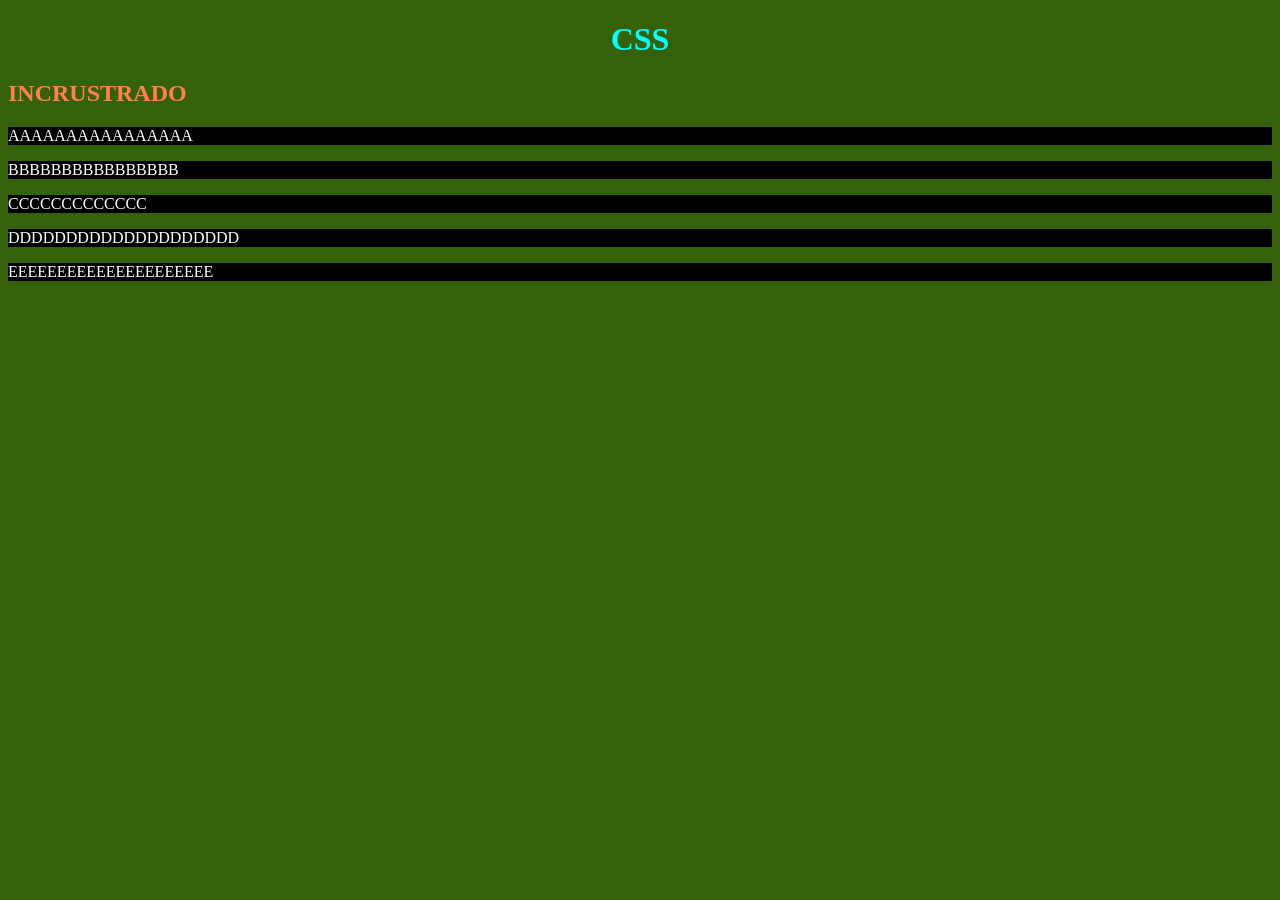
<file: 1-Proyecto/index.html>
<!doctype html>
<html>

	<head>
		<meta chartset="UTF-8">
		<title> Primer CSS INCRUSTADO</title>
		<meta name="author" content="Ayuntamiento de Manilva">
		<meta name="description" content="Una breve pagina haciendo una introduccion a css incrustrado">
		<meta name="keywords" content="css,practicar">
		<meta name="viewport" content="width=device-width, initial-scale=1.0">

		<link rel="icon" href="img/logo.jpg">

        <style>
            body{
                background-color: rgb(54, 97, 11);
            }

            #encabezado{
                text-align: center;
            }

            h1{
                color: aqua;
            }

            h2{
                color: coral;
            }

            p{
                color: white;
                background-color: black;
            }
        </style>

	</head>

	<body>

        <!-- Encabezado -->
		<header>
            <div id="encabezado">
                    <h1>CSS</h1>
            </div>
            
            <div>
                    <h2>INCRUSTRADO</h2>
            </div>

        </header>

        <!-- Menu -->
		<nav>
		
		</nav>

        <!-- Contenido -->
		<main>
            <p> AAAAAAAAAAAAAAAA

            </p>

            <p> BBBBBBBBBBBBBBBB

            </p>

            <p> CCCCCCCCCCCCC

            </p>

            <p> DDDDDDDDDDDDDDDDDDDD

            </p>

            <p> EEEEEEEEEEEEEEEEEEEEE

            </p>

		</main>

        <!-- Pie -->
		<footer>
		
		</footer>


	</body>

</html>
</file>
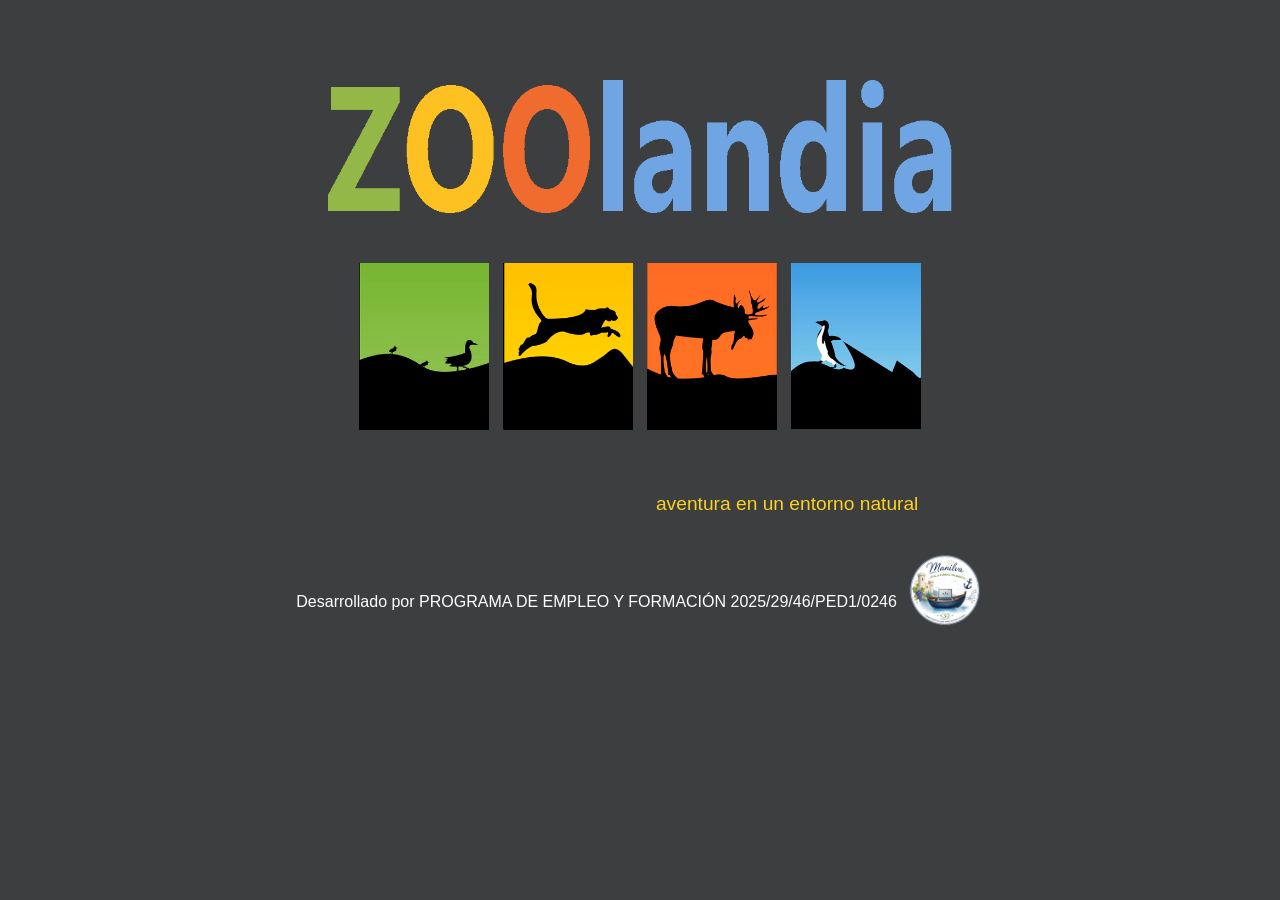
<file: 2-Proyecto/index.html>
<!DOCTYPE html>
<html lang="es">

<head>
    <meta charset="UTF-8">
    <title>ZOOlandia</title>
    <meta name="author" content="Cristina Cozar Sedeño">
    <meta name="description" content="Página de un Zoo con varios enlaces a distintas páginas">
    <meta name="keywords" content="zoolandia, aviario, cumbres, sabana, pinguinario">
    <meta name="viewport" content="width=device-width, initial-scale=1.0">
    <link rel="icon" href="img/favicon.png">

    <style>
        body {
            background-color: #3c3e3f;
            font-family: Arial, sans-serif;
            margin-top: 80px;
            margin-left: 160px;
            margin-right: 160px;
        }

        #cabecera {
            width: 100%;
            display: flex;
            justify-content: center;
            text-align: center;
        }

        #logo {
            width: 65%;
        }

        #menu {
            display: flex;
            width: 100%;
            margin-top: 50px;
            text-align: center;
        }

        .espacio {
            width: 20%;
        }

        .seccion {
            width: 15%;
            margin: 0;
        }

        .imagen-menu {
            width: 90%;
        }

        #contenido {
            display: flex;
            justify-content: right;
            text-align: center;
            width: 79%;
            margin-top: 40px;
        }

        #eslogan {
            color: #fcd122;
            font-size: 120%;
        }

        #pie {
            display: flex;
            justify-content: center;
            align-items: flex-end;
            margin-top: 20px;
            gap: 10px;
        }

        .texto-footer {
            color: white;
        }

        #logo-formacion {
            width: 8%;
        }
    </style>

</head>

<body>

    <!-- Encabezado -->
    <header id="cabecera">
        <img id="logo" src="img/zoolandia.gif" alt="Logo de Zoolandia" title="Logo de Zoolandia">
    </header>

    <!-- Navegación -->
    <nav id="menu">

        <div class="espacio"></div>

        <div class="seccion">
            <a href="aviario.html">
                <img class="imagen-menu" src="img/aviario.jpg" alt="Foto de aviario" title="Foto de aviario">
            </a>
        </div>

        <div class="seccion">
            <a href="sabana.html">
                <img class="imagen-menu" src="img/sabana.jpg" alt="Foto de sabana" title="Foto de sabana">
            </a>
        </div>

        <div class="seccion">
            <a href="cumbres.html">
                <img class="imagen-menu" src="img/cumbres.jpg" alt="Foto de cumbres" title="Foto de cumbres">
            </a>
        </div>

        <div class="seccion">
            <a href="pinguinario.html">
                <img class="imagen-menu" src="img/pinguinario.jpg" alt="Foto de pinguinario" title="Foto de pinguinario">
            </a>
        </div>

        <div class="espacio"></div>

    </nav>

    <!-- Contenido -->
    <main id="contenido">
        <p id="eslogan">aventura en un entorno natural</p>
    </main>

    <!-- Pie de página -->
    <footer id="pie">
        <p class="texto-footer">
            Desarrollado por PROGRAMA DE EMPLEO Y FORMACIÓN 2025/29/46/PED1/0246
        </p>

        <img id="logo-formacion" src="img/logo.png" alt="Logo de la formación" title="Logo de la formación">
    </footer>

</body>

</html>
</file>
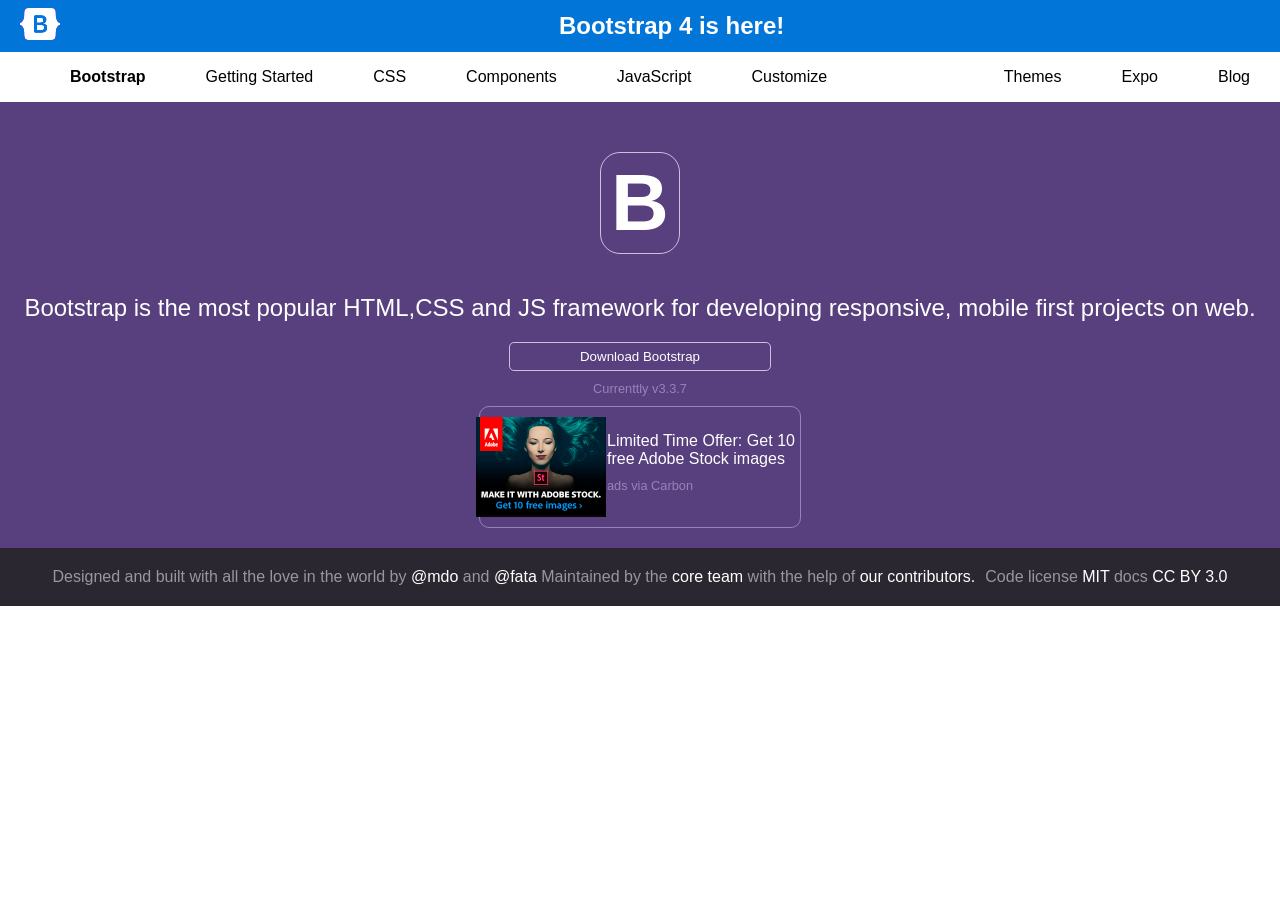
<file: ExamenCSS_Cristina/index.html>
<!doctype html>
<html lang="es">

<head>
  <meta charset="UTF-8" />
  <meta name="author" content="Cristina Cozar Sedeño" />
  <meta name="description" content="Examen de Cristina Cozar Sedeño" />
  <meta name="keywords" content="Cristina, Examen" />
  <meta name="viewport" content="width=device-width, initial-scale=1.0" />
  <title>Evaluacion Practica CSS</title>

  <link rel="stylesheet" href="css/prioridad.css" />
</head>

<body>
  <!-- CABECERA BOOTSTRAP-->
  <header>
    <div>
      <img src="img/logo-giro.png" alt="Logo" />
    </div>

    <div>
      <a href="#" alt="Bootstrap 4 is here!">
        <h2>Bootstrap 4 is here!</h2>
      </a>
    </div>
  </header>

  <!-- MENU NAVEGACION -->
  <nav>
    <div class="Navegacion">
      <ul>
        <li id="negrita">
          <a href="https://manilva.es/" alt="Boostrap">
            Bootstrap
          </a>
        </li>
        <li>
          <a href="https://manilva.es/" alt="Getting Started">Getting Started</a>
        </li>
        <li>
          <a href="https://manilva.es/" alt="CSS">CSS</a>
        </li>
        <li><a href="https://manilva.es/" alt="Components">Components</a></li>
        <li><a href="https://manilva.es/" alt="JavaScript">JavaScript</a></li>
        <li><a href="https://manilva.es/" alt="Customize">Customize</a></li>
      </ul>
    </div>

    <div class="Navegacion">
      <ul>
        <li><a href="https://manilva.es/" alt="Themes">Themes</a></li>
        <li><a href="https://manilva.es/" alt="Expo">Expo</a></li>
        <li><a href="https://manilva.es/" alt="Blog">Blog</a></li>
      </ul>
    </div>

  </nav>

  <!-- MAIN -->
  <main>
    <h1>B</h1>
    <p>
      Bootstrap is the most popular HTML,CSS and JS framework for developing
      responsive, mobile first projects on web.
    </p>

    <a href="#" alt="Download Bootstrap">
      <button type="button">
        Download Bootstrap
      </button>
    </a>


    <p class="gris">Currenttly v3.3.7</p>

    <div>
      <div class="imagen">
        <img src="img/imagen_adobe.png" alt="Imagen de Adobe" />
      </div>

      <div>
        <p>Limited Time Offer: Get 10 free Adobe Stock images</p>
        <p class="gris">ads via Carbon</p>
      </div>
    </div>
  </main>

  <!-- PIE DE PAGINA -->
  <footer>
    <p>
      Designed and built with all the love in the world by
      <span>@mdo</span>
      and
      <span>@fata</span>
      Maintained by the
      <span>core team</span>
      with the help of
      <span>our contributors.</span>
    </p>

    <p>
      Code license
      <span>MIT</span>
      docs
      <span>CC BY 3.0</span>
    </p>
  </footer>
</body>

</html>
</file>
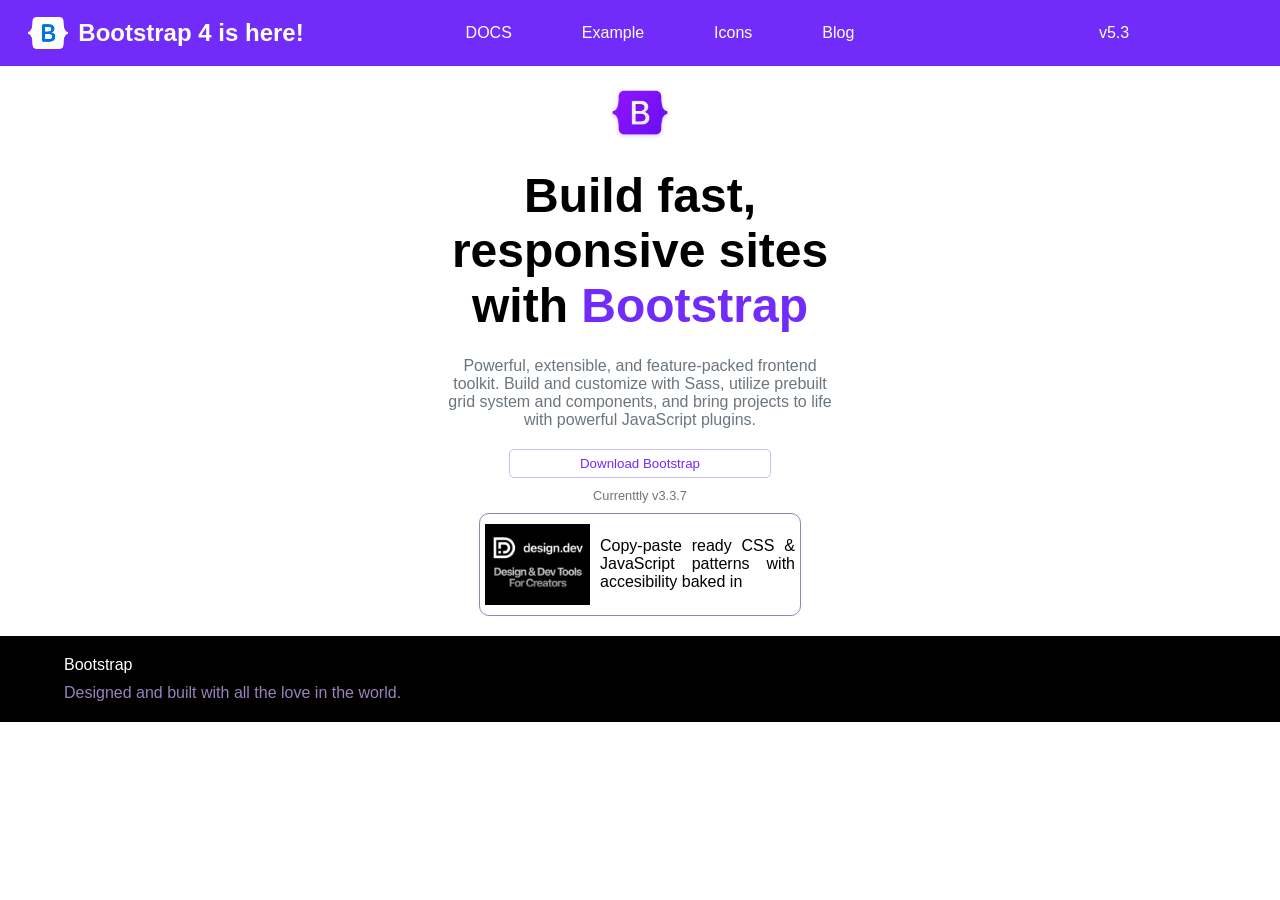
<file: PracticaEV/index.html>
<!doctype html>
<html lang="es">

<head>
  <meta charset="UTF-8" />
  <meta name="author" content="Cristina" />
  <meta name="description" content="Practica EV" />
  <meta name="keywords" content="Cristina, Practica" />
  <meta name="viewport" content="width=device-width, initial-scale=1.0" />
  <title>Evaluacion Practica CSS</title>

  <link rel="stylesheet" href="css/prioridad.css" />
</head>

<body>
  <!-- CABECERA BOOTSTRAP-->
  <header>
    <div>
      <img src="img/logo-giro.png" alt="Logo" />
      <a href="#" alt="Bootstrap 4 is here!">
        <h2>Bootstrap 4 is here!</h2>
      </a>
    </div>

    <div class="Navegacion">
      <ul>
        <li>
          <a href="https://manilva.es/" alt="DOCS">
            DOCS
          </a>
        </li>
        <li>
          <a href="https://manilva.es/" alt="Example">Example</a>
        </li>
        <li>
          <a href="https://manilva.es/" alt="Icons">Icons</a>
        </li>
        <li><a href="https://manilva.es/" alt="Blog">Blog</a></li>
      </ul>
    </div>

    <div>
      <a href="https://manilva.es/" alt="v5.3">
        <p>v5.3</p>
      </a>
    </div>
  </header>

  <!-- MAIN -->
  <main>
    <img src="img/bootstrap-logo-shadow.png" alt="Bootstrap Logo">
    <h2>
      Build fast, responsive sites with <span>Bootstrap</span>
    </h2>

    <p>
       Powerful, extensible, and feature-packed frontend toolkit. Build and customize with Sass, utilize prebuilt grid system and components, and bring projects to life with powerful JavaScript plugins. 
    </p>
     

    <a href="#" alt="Download Bootstrap">
      <button type="button">
        Download Bootstrap
      </button>
    </a>


    <p class="gris">Currenttly v3.3.7</p>

    <div>
      <div class="imagen">
        <img src="img/ficha.jpg" alt="Imagen de Adobe" />
      </div>

      <div>
        <p>Copy-paste ready CSS & JavaScript patterns with accesibility baked in</p>
      </div>
    </div>
  </main>

  <!-- PIE DE PAGINA -->
  <footer>
    <p>
      Bootstrap
    </p>

    <p>
      Designed and built with all the love in the world. 
    </p>
  </footer>
</body>

</html>
</file>
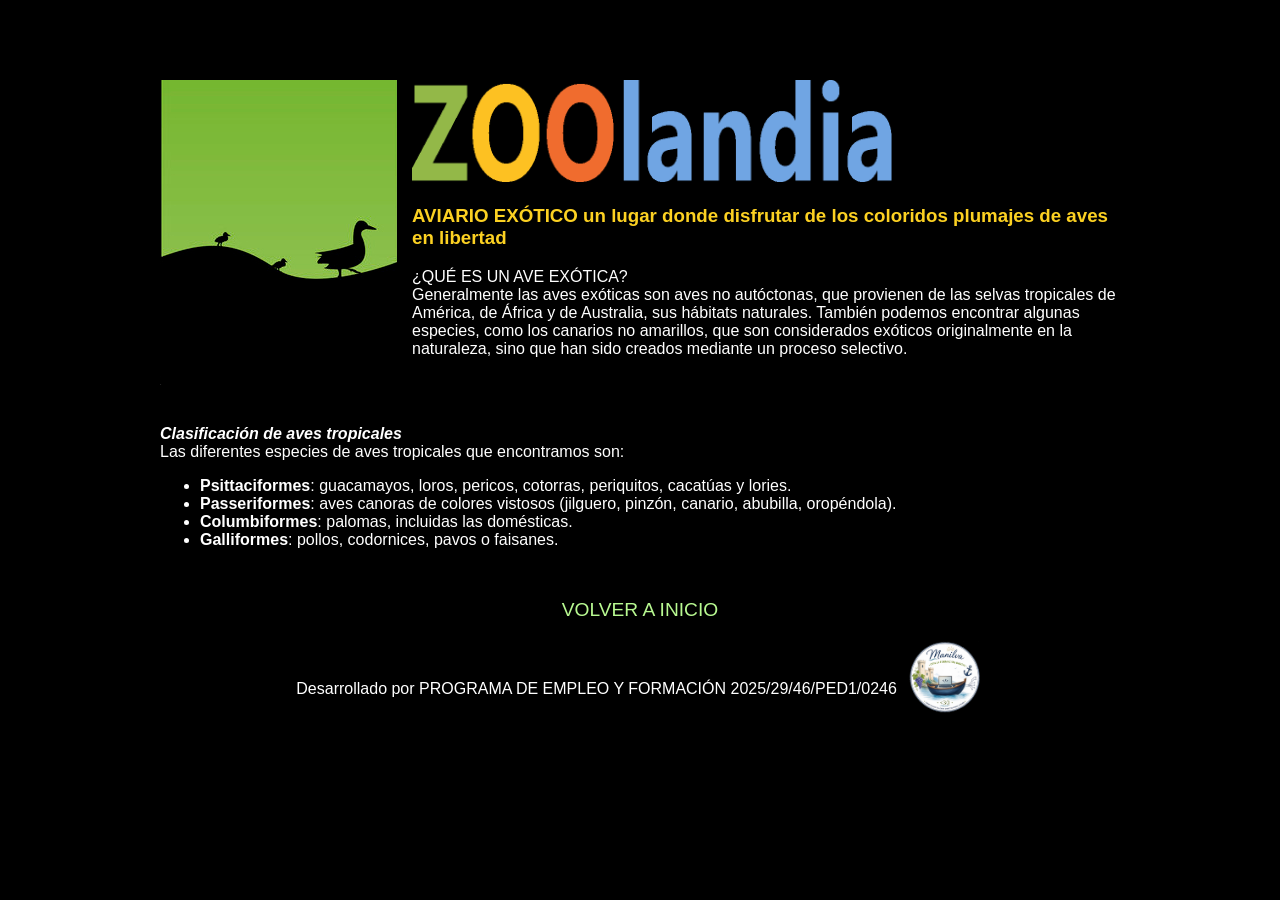
<file: 2-Proyecto/aviario.html>
<!DOCTYPE html>
<html lang="es">

<head>
    <meta charset="UTF-8">
    <title>Aviario</title>
    <meta name="author" content="Cristina Cozar Sedeño">
    <meta name="description" content="Página de un Zoo sobre el aviario">
    <meta name="keywords" content="zoolandia, aviario, cumbres, sabana, pinguinario">
    <meta name="viewport" content="width=device-width, initial-scale=1.0">
    <link rel="icon" href="img/favicon.png">

    <style>
        body {
            background-color: #000000;
            color: white;
            font-family: Arial, sans-serif;
            margin-top: 80px;
            margin-left: 160px;
            margin-right: 160px;
        }

        #cabecera {
            width: 100%;
            overflow: auto;
        }

        #imagen-aviario {
            float: left;
            margin-right: 15px;
        }

        #logo {
            width: 50%;
        }

        #titulo {
            color: #fcd122;
        }

        .parrafo-superior {
            margin-bottom: 0;
        }

        .parrafo-inferior {
            margin-top: 0;
        }

        #contenido {
            clear: both;
            margin-top: 40px;
        }

        #subtitulo {
            margin-bottom: 0;
        }

        #descripcion {
            margin-top: 0;
        }

        #volver {
            text-align: center;
            margin-top: 50px;
        }

        #enlace-inicio {
            text-decoration: none;
        }

        #texto-enlace {
            color: #b8f991;
            font-size: 120%;
        }

        #pie {
            display: flex;
            justify-content: center;
            align-items: flex-end;
            margin-top: 20px;
            gap: 10px;
        }

        .texto-footer {
            color: white;
        }

        #logo-formacion {
            width: 8%;
        }
    </style>

</head>

<body>

    <!-- Encabezado -->
    <header id="cabecera">

        <!-- Imagen -->
        <div>
            <img id="imagen-aviario" src="img/aviario.jpg" alt="Foto de aviario" title="Foto de aviario">
        </div>

        <!-- Logo y texto -->
        <div>

            <img id="logo" src="img/zoolandia.gif" alt="Logo de Zoolandia" title="Logo de Zoolandia">

            <h3 id="titulo">
                AVIARIO EXÓTICO un lugar donde disfrutar de los coloridos plumajes de aves en libertad
            </h3>

            <p class="parrafo-superior">
                ¿QUÉ ES UN AVE EXÓTICA?
            </p>

            <p class="parrafo-inferior">
                Generalmente las aves exóticas son aves no autóctonas, que provienen de las selvas tropicales de América,
                de África y de Australia, sus hábitats naturales. También podemos encontrar algunas especies, como los
                canarios no amarillos, que son considerados exóticos originalmente en la naturaleza, sino que han sido
                creados mediante un proceso selectivo.
            </p>

        </div>

    </header>

    <!-- Contenido principal -->
    <main id="contenido">

        <h4 id="subtitulo">
            <em>Clasificación de aves tropicales</em>
        </h4>

        <p id="descripcion">
            Las diferentes especies de aves tropicales que encontramos son:
        </p>

        <ul>
            <li><strong>Psittaciformes</strong>: guacamayos, loros, pericos, cotorras, periquitos, cacatúas y lories.</li>
            <li><strong>Passeriformes</strong>: aves canoras de colores vistosos (jilguero, pinzón, canario, abubilla, oropéndola).</li>
            <li><strong>Columbiformes</strong>: palomas, incluidas las domésticas.</li>
            <li><strong>Galliformes</strong>: pollos, codornices, pavos o faisanes.</li>
        </ul>

    </main>

    <!-- Volver -->
    <nav id="volver">
        <a id="enlace-inicio" href="index.html">
            <span id="texto-enlace">VOLVER A INICIO</span>
        </a>
    </nav>

    <!-- Pie de página -->
    <footer id="pie">

        <p class="texto-footer">
            Desarrollado por PROGRAMA DE EMPLEO Y FORMACIÓN 2025/29/46/PED1/0246
        </p>

        <img id="logo-formacion" src="img/logo.png" alt="Logo de la formación" title="Logo de la formación">

    </footer>

</body>

</html>
</file>
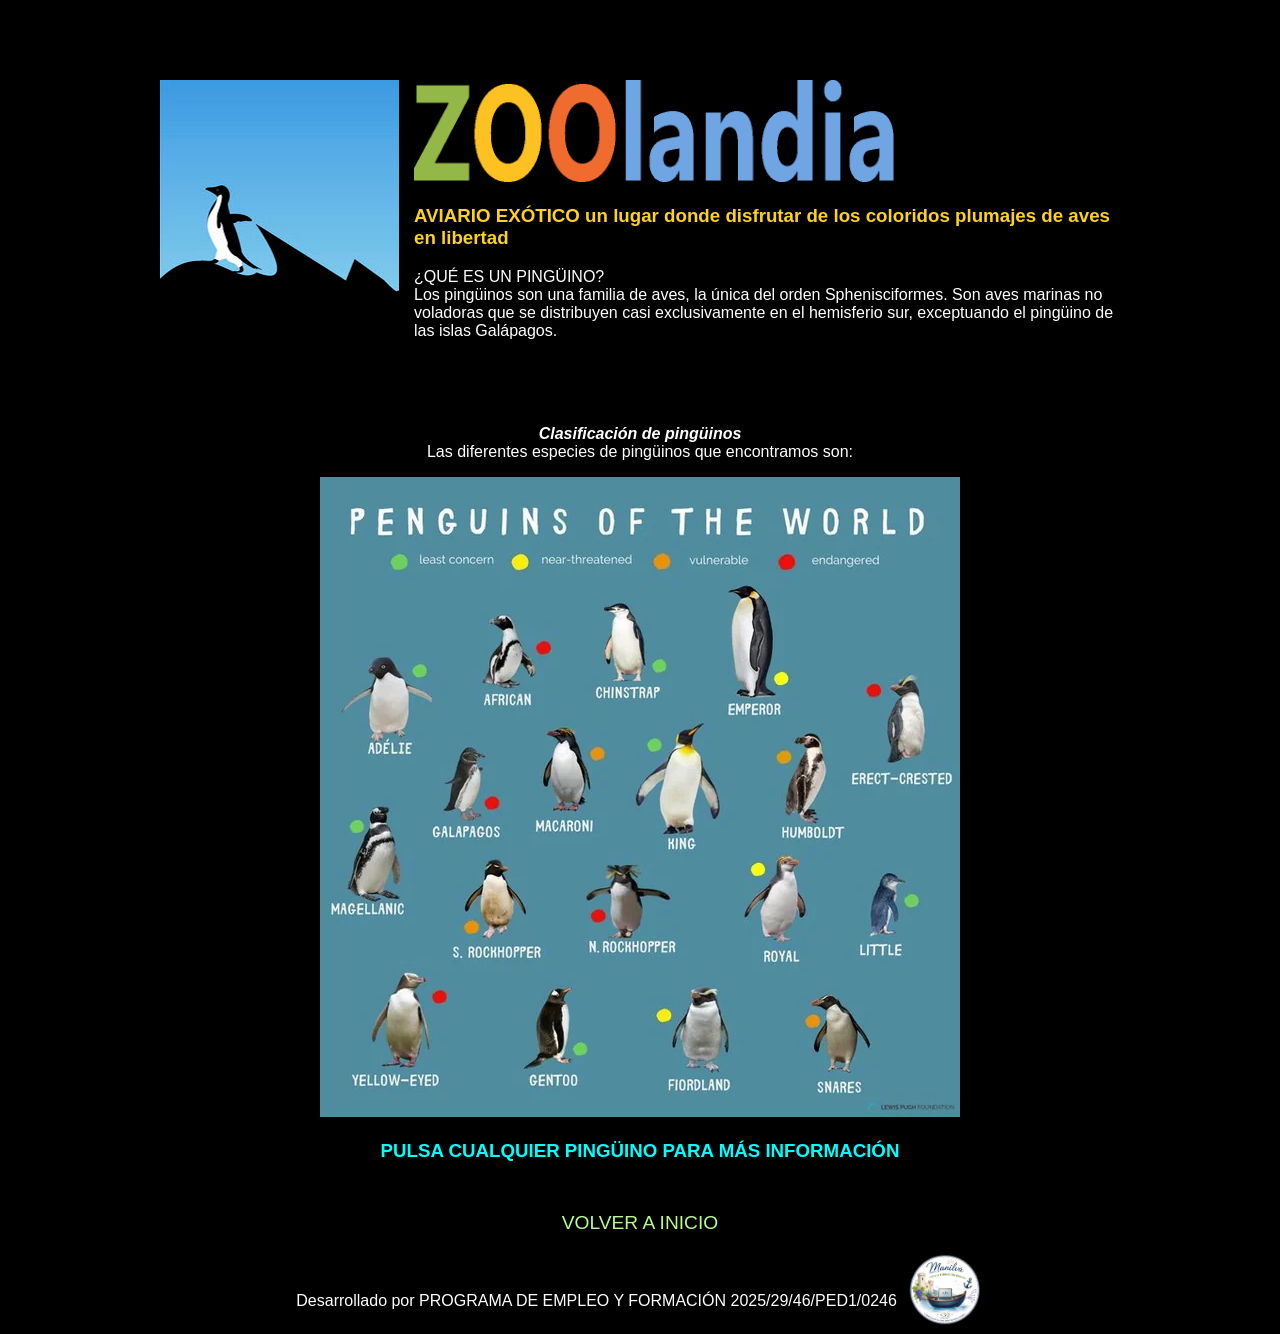
<file: 2-Proyecto/pinguinario.html>
<!DOCTYPE html>
<html lang="es">

<head>
    <meta charset="UTF-8">
    <title>Pinguinario</title>
    <meta name="author" content="Cristina Cozar Sedeño">
    <meta name="description" content="Página de un Zoo sobre el pinguinario">
    <meta name="keywords" content="zoolandia, aviario, cumbres, sabana, pinguinario">
    <meta name="viewport" content="width=device-width, initial-scale=1.0">
    <link rel="icon" href="img/favicon.png">

    <style>
        body {
            background-color: #000000;
            color: white;
            font-family: Arial, sans-serif;
            margin-top: 80px;
            margin-left: 160px;
            margin-right: 160px;
        }

        #cabecera {
            width: 100%;
            overflow: auto;
        }

        #imagen-pinguinario {
            float: left;
            margin-right: 15px;
        }

        #logo {
            width: 50%;
        }

        #titulo {
            color: #fcd122;
        }

        .parrafo-superior {
            margin-bottom: 0;
        }

        .parrafo-inferior {
            margin-top: 0;
        }

        #contenido {
            clear: both;
            margin-top: 40px;
            text-align: center;
        }

        #subtitulo {
            margin-bottom: 0;
        }

        #descripcion {
            margin-top: 0;
        }

        #imagen-mapa {
            display: inline-block;
        }

        #mensaje {
            color: aqua;
        }

        #volver {
            text-align: center;
            margin-top: 50px;
        }

        #enlace-inicio {
            text-decoration: none;
        }

        #texto-enlace {
            color: #b8f991;
            font-size: 120%;
        }

        #pie {
            display: flex;
            justify-content: center;
            align-items: flex-end;
            margin-top: 20px;
            gap: 10px;
        }

        .texto-footer {
            color: white;
        }

        #logo-formacion {
            width: 8%;
        }
    </style>

</head>

<body>

    <!-- Encabezado -->
    <header id="cabecera">

        <div>
            <img id="imagen-pinguinario" src="img/pinguinario.jpg" alt="Foto de pinguinario" title="Foto de pinguinario">
        </div>

        <div>

            <img id="logo" src="img/zoolandia.gif" alt="Logo de Zoolandia" title="Logo de Zoolandia">

            <h3 id="titulo">
                AVIARIO EXÓTICO un lugar donde disfrutar de los coloridos plumajes de aves en libertad
            </h3>

            <p class="parrafo-superior">
                ¿QUÉ ES UN PINGÜINO?
            </p>

            <p class="parrafo-inferior">
                Los pingüinos son una familia de aves, la única del orden Sphenisciformes.
                Son aves marinas no voladoras que se distribuyen casi exclusivamente
                en el hemisferio sur, exceptuando el pingüino de las islas Galápagos.
            </p>

        </div>

    </header>

    <!-- Contenido principal -->
    <main id="contenido">

        <h4 id="subtitulo">
            <em>Clasificación de pingüinos</em>
        </h4>

        <p id="descripcion">
            Las diferentes especies de pingüinos que encontramos son:
        </p>

        <img id="imagen-mapa" src="img/pinguino.webp" usemap="#pinguino" alt="Mapa de pingüinos">

        <map name="pinguino">
            <area shape="rect" coords="24,175,115,275" href="https://share.google/bXzTbdkedadR0eS2K" target="_blank" alt="Adelie">
            <area shape="rect" coords="156,130,231,227" href="https://es.wikipedia.org/wiki/Spheniscus_demersus" target="_blank" alt="African">
            <area shape="rect" coords="273,123,340,220" href="https://share.google/Kz6KEptvmGQqYScsb" target="_blank" alt="Chinstrap">
            <area shape="rect" coords="403,104,468,238" href="https://share.google/2eCpgm97tm7fpeiFw" target="_blank" alt="Emperor">
            <area shape="rect" coords="543,195,619,306" href="https://share.google/ktV1qlPybZ8YP65dl" target="_blank" alt="Erect-Crested">
            <area shape="rect" coords="456,254,526,362" href="https://share.google/aH8PguAHrwU1WewRP" target="_blank" alt="Humboldt">
            <area shape="rect" coords="314,244,405,371" href="https://share.google/QY89SCHieRXou96U2" target="_blank" alt="King">
            <area shape="rect" coords="218,246,277,354" href="https://share.google/SIHdVsRMC0Fx7C4B2" target="_blank" alt="Macaroni">
            <area shape="rect" coords="120,268,186,358" href="https://share.google/9LKA2rjIDijsxUFOc" target="_blank" alt="Galápagos">
            <area shape="rect" coords="14,319,89,445" href="https://es.wikipedia.org/wiki/Spheniscus_magellanicus" target="_blank" alt="Magellanic">
            <area shape="rect" coords="140,378,213,480" href="https://share.google/X2O4zkYtiB7GhFg5B" target="_blank" alt="Southern Rockhopper">
            <area shape="rect" coords="260,381,361,478" href="https://es.wikipedia.org/wiki/Eudyptes_chrysocome" target="_blank" alt="Northern Rockhopper">
            <area shape="rect" coords="420,374,497,488" href="https://share.google/lAXJhO2C5qc5KaMoT" target="_blank" alt="Royal">
            <area shape="rect" coords="532,386,606,486" href="https://es.wikipedia.org/wiki/Eudyptula_minor" target="_blank" alt="Little">
            <area shape="rect" coords="471,509,560,615" href="https://share.google/lWV3eQ0vWWgwJgkLt" target="_blank" alt="Snares">
            <area shape="rect" coords="329,505,422,613" href="https://share.google/UvuIZSnyKlV98iINc" target="_blank" alt="Fiordland">
            <area shape="rect" coords="192,503,276,614" href="https://es.wikipedia.org/wiki/Pygoscelis_papua" target="_blank" alt="Gentoo">
            <area shape="rect" coords="20,488,138,611" href="https://es.wikipedia.org/wiki/Megadyptes_antipodes" target="_blank" alt="Yellow-eyed">
        </map>

        <h3 id="mensaje">
            PULSA CUALQUIER PINGÜINO PARA MÁS INFORMACIÓN
        </h3>

    </main>

    <!-- Volver -->
    <nav id="volver">

        <a id="enlace-inicio" href="index.html">
            <span id="texto-enlace">VOLVER A INICIO</span>
        </a>

    </nav>

    <!-- Pie de página -->
    <footer id="pie">

        <p class="texto-footer">
            Desarrollado por PROGRAMA DE EMPLEO Y FORMACIÓN 2025/29/46/PED1/0246
        </p>

        <img id="logo-formacion"
             src="img/logo.png"
             alt="Logo de la formación"
             title="Logo de la formación">

    </footer>

</body>

</html>
</file>
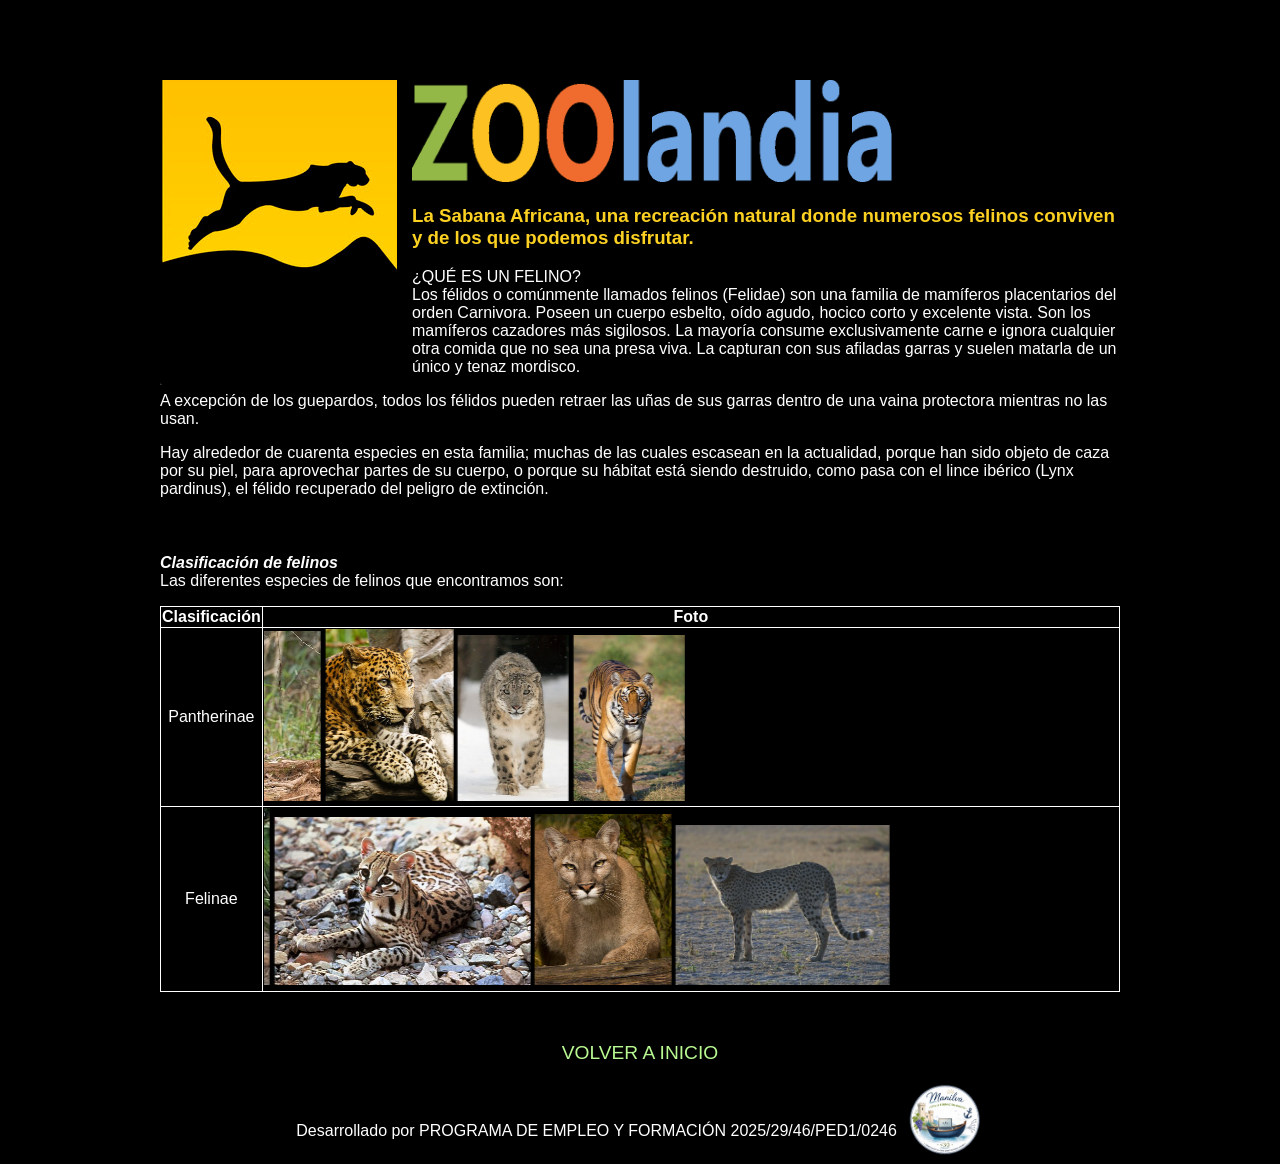
<file: 2-Proyecto/sabana.html>
<!DOCTYPE html>
<html lang="es">

<head>
    <meta charset="UTF-8">
    <title>Sabana</title>
    <meta name="author" content="Cristina Cozar Sedeño">
    <meta name="description" content="Página de un Zoo sobre la sabana">
    <meta name="keywords" content="zoolandia, aviario, cumbres, sabana, pinguinario">
    <meta name="viewport" content="width=device-width, initial-scale=1.0">
    <link rel="icon" href="img/favicon.png">

    <style>
        body {
            background-color: #000000;
            color: white;
            font-family: Arial, sans-serif;
            margin-top: 80px;
            margin-left: 160px;
            margin-right: 160px;
        }

        #cabecera {
            width: 100%;
            overflow: auto;
        }

        #imagen-sabana {
            float: left;
            margin-right: 15px;
        }

        #logo {
            width: 50%;
        }

        #titulo {
            color: #fcd122;
        }

        .parrafo-superior {
            margin-bottom: 0;
        }

        .parrafo-inferior {
            margin-top: 0;
        }

        #contenido {
            clear: both;
            margin-top: 40px;
        }

        #subtitulo {
            margin-bottom: 0;
        }

        #descripcion {
            margin-top: 0;
        }

        #tabla-felinos {
            text-align: center;
            border: 1px solid white;
            border-collapse: collapse;
        }

        .celda-tabla {
            border: 1px solid white;
            border-collapse: collapse;
        }

        .marquesina {
            display: flex;
            gap: 10px;
        }

        #volver {
            text-align: center;
            margin-top: 50px;
        }

        #enlace-inicio {
            text-decoration: none;
        }

        #texto-enlace {
            color: #b8f991;
            font-size: 120%;
        }

        #pie {
            display: flex;
            justify-content: center;
            align-items: flex-end;
            margin-top: 20px;
            gap: 10px;
        }

        .texto-footer {
            color: white;
        }

        #logo-formacion {
            width: 8%;
        }
    </style>

</head>

<body>

    <!-- Encabezado -->
    <header id="cabecera">

        <div>
            <img id="imagen-sabana" src="img/sabana.jpg" alt="Foto de la sabana" title="Foto de la sabana">
        </div>

        <div>

            <img id="logo" src="img/zoolandia.gif" alt="Logo de Zoolandia" title="Logo de Zoolandia">

            <h3 id="titulo">
                La Sabana Africana, una recreación natural donde numerosos felinos conviven y de los que podemos disfrutar.
            </h3>

            <p class="parrafo-superior">
                ¿QUÉ ES UN FELINO?
            </p>

            <p class="parrafo-inferior">
                Los félidos o comúnmente llamados felinos (Felidae) son una familia de mamíferos placentarios del orden Carnivora.
                Poseen un cuerpo esbelto, oído agudo, hocico corto y excelente vista. Son los mamíferos cazadores más sigilosos.
                La mayoría consume exclusivamente carne e ignora cualquier otra comida que no sea una presa viva.
                La capturan con sus afiladas garras y suelen matarla de un único y tenaz mordisco.
            </p>

            <p>
                A excepción de los guepardos, todos los félidos pueden retraer las uñas de sus garras dentro de una vaina protectora mientras no las usan.
            </p>

            <p>
                Hay alrededor de cuarenta especies en esta familia; muchas de las cuales escasean en la actualidad,
                porque han sido objeto de caza por su piel, para aprovechar partes de su cuerpo, o porque su hábitat
                está siendo destruido, como pasa con el lince ibérico (Lynx pardinus), el félido recuperado del peligro de extinción.
            </p>

        </div>

    </header>

    <!-- Contenido -->
    <main id="contenido">

        <h4 id="subtitulo">
            <em>Clasificación de felinos</em>
        </h4>

        <p id="descripcion">
            Las diferentes especies de felinos que encontramos son:
        </p>

        <table id="tabla-felinos">

            <tr>
                <th class="celda-tabla">Clasificación</th>
                <th class="celda-tabla">Foto</th>
            </tr>

            <tr>

                <td class="celda-tabla">Pantherinae</td>

                <td class="celda-tabla">

                    <marquee class="marquesina" direction="right" scrollamount="10">

                        <img src="img/leon.jpg" width="30%" alt="León" title="León">
                        <img src="img/neofelis.jpg" width="33%" alt="Neofelis" title="Neofelis">
                        <img src="img/jaguar.JPG" width="30%" alt="Jaguar" title="Jaguar">
                        <img src="img/leopardo2.jpg" width="15%" alt="Leopardo" title="Leopardo">
                        <img src="img/leoNieves.jpg" width="13%" alt="Leopardo de las Nieves" title="Leopardo de las Nieves">
                        <img src="img/tigre.jpg" width="13%" alt="Tigre" title="Tigre">

                    </marquee>

                </td>

            </tr>

            <tr>

                <td class="celda-tabla">Felinae</td>

                <td class="celda-tabla">

                    <marquee class="marquesina" direction="right" scrollamount="10">

                        <img src="img/pantilane.jpg" width="30%" alt="Lince" title="Lince">
                        <img src="img/pumaRaro.jpg" width="27%" alt="Puma gato" title="Puma gato">
                        <img src="img/gatoPescador.jpg" width="30%" alt="Gato pescador" title="Gato pescador">
                        <img src="img/leopardo.jpg" width="30%" alt="Leopardo" title="Leopardo">
                        <img src="img/puma.jpeg" width="16%" alt="Puma" title="Puma">
                        <img src="img/guepardo.jpg" width="25%" alt="Guepardo" title="Guepardo">

                    </marquee>

                </td>

            </tr>

        </table>

    </main>

    <!-- Volver -->
    <nav id="volver">

        <a id="enlace-inicio" href="index.html">
            <span id="texto-enlace">VOLVER A INICIO</span>
        </a>

    </nav>

    <!-- Pie de página -->
    <footer id="pie">

        <p class="texto-footer">
            Desarrollado por PROGRAMA DE EMPLEO Y FORMACIÓN 2025/29/46/PED1/0246
        </p>

        <img id="logo-formacion"
             src="img/logo.png"
             alt="Logo de la formación"
             title="Logo de la formación">

    </footer>

</body>

</html>
</file>
<file: ExamenCSS_Cristina/css/prioridad.css>
@charset "UTF-8";

a {
  text-decoration: none;
  color: white;
}

a:visited,
a:link,
a:active {
  text-decoration: none;
  color: white;
}

ul,
li {
  list-style-type: none;
}

h1,
h2,
h3,
h4,
h5,
h6,
p {
  margin: 0;
}

body {
  margin: 0 auto;
  font-family: Arial, Helvetica, sans-serif;
  font-size: 1em;
}

header {
  background-color: #0275d8;
  color: white;
  display: flex;
  justify-content: center;
  align-items: center;
  text-align: center;
  padding: 8px;
}

header:hover {
  background-color: #0269c2;
}

header > div:first-child {
  width: 5%;
}

header > div:last-child {
  width: 95%;
}

header > div > img {
  transition: rotate 1.5s ease;
}

header > div > img:hover {
  rotate: -360deg;
  rotate: 360deg;
}

nav {
  width: 100%;
  display: flex;
  justify-content: space-between;
  align-items: center;
  text-align: center;
  gap: 12px;
}

.Navegacion > ul {
  display: flex;
  justify-content: space-around;
  align-items: center;
  text-align: center;
}

.Navegacion > ul > li > a {
  color: black;
  padding: 8px 30px;
}

.Navegacion > ul > li > a:hover {
  background-color: beige;
}

#negrita > a {
  font-weight: bold;
}

#negrita > a:hover {
  background-color: white;
}

main {
  display: flex;
  flex-direction: column;
  justify-content: center;
  align-items: center;
  text-align: center;

  color: white;
  background-color: #583f7e;
}

main > h1 {
  margin-top: 50px;
  padding: 4px 10px;
  font-size: 5em;
  border: 0.1px, solid, #cdbfe3;
  border-radius: 20px;
  transition: rotate 1.5s ease;
}

main > h1:hover {
  rotate: -360deg;
  rotate: 360deg;
}

main > p {
  margin-top: 40px;
  margin-bottom: 20px;
  font-size: 1.5em;
}

main > a > button {
  padding: 6px 70px;
  border: 0.1px, solid, #cdbfe3;
  border-radius: 5px;

  background-color: #583f7e;
  color: white;
}

main > a > button:hover {
  background-color: white;
  color: #583f7e;
}

.gris {
  font-size: 0.8em;
  color: #9783b9;
  margin: 10px 0px;
}

main > div {
  margin-bottom: 20px;
  width: 25%;

  display: flex;
  justify-content: center;
  align-items: center;
  text-align: justify;

  border: 0.1px solid #9783b9;
  border-radius: 10px;
}

main > div > div {
  margin: 10px 5px 10px 5px;
  width: 65%;
}

.imagen {
  display: flex;
  justify-content: center;
  align-items: center;
  text-align: center;

  width: 35%;
}

footer {
  margin: 0;
  background-color: #2a2730;
  color: #99979c;

  display: flex;
  justify-content: center;
  align-items: center;
  gap: 10px;
}

footer > p {
  margin-top: 20px;
  margin-bottom: 20px;
}

span {
  color: white;
}
</file>
<file: PracticaEV/css/prioridad.css>
@charset "UTF-8";

a {
  text-decoration: none;
  color: white;
}

a:visited,
a:link,
a:active {
  text-decoration: none;
  color: white;
}

ul,
li {
  list-style-type: none;
}

h1,
h2,
h3,
h4,
h5,
h6,
p {
  margin: 0;
}

body {
  margin: 0 auto;
  font-family: Arial, Helvetica, sans-serif;
  font-size: 1em;
}

header {
  background-color: #712cf9;
  color: white ;
  display: flex;
  justify-content: center;
  align-items: center;
  text-align: center;
  padding: 8px;
}

header > div {
  display: flex;
  justify-content: center;
  align-items: center;
  text-align: center;
  gap: 10px;
}

header > div:first-child {
  width: 25%;
}

header >div:nth-child(2) {
  width: 50%;
}

header > div:last-child {
  width: 25%;
}

header > div > img {
  transition: rotate 1.5s ease;
}

header > div > img:hover {
  rotate: -360deg;
  rotate: 360deg;
}

.Navegacion > ul {
  display: flex;
  justify-content: space-between;
  align-items: center;
  text-align: center;
  gap:10px;
}

.Navegacion > ul > li > a {
  color: WHITE;
  padding: 8px 30px;
}

.Navegacion > ul > li > a:hover {
  color: rgba(255, 255, 255, 0.85);
}

main {
  display: flex;
  flex-direction: column;
  flex-wrap: wrap;
  justify-content: center;
  align-items: center;
  text-align: center;

  color: black  ;
  background-color: white;
}

main > img{
  margin:20px 0 0px 0;
  width: 5%;   
}

main > h2 {
  width: 30%;
  margin-top: 25px;
  padding: 4px 10px;
  font-size: 3em;
  transition: rotate 1.5s ease;
}

span {
  color: #712cf9;
}

main > h2:hover {
  rotate: -360deg;
  rotate: 360deg;
}

main > p {
  width: 30%;
  margin-top: 20px;
  margin-bottom: 20px;
  font-size: 1em;
  color:#6c757d
}

main > a > button {
  padding: 6px 70px;
  border: 0.1px, solid, #cdbfe3;
  border-radius: 5px;

  background-color: white;
  color: #712cf9;
}


main > a > button:hover {
  background-color: #712cf9;
  color: white;
}

.gris {
  font-size: 0.8em;
  color: #6c757d;
  margin: 10px 0px;
}

main > div {
  margin-bottom: 20px;
  width: 25%;

  display: flex;
  justify-content: center;
  align-items: center;
  text-align: justify;

  border: 0.1px solid #9783b9;
  border-radius: 10px;
}

main > div > div {
  margin: 10px 5px 10px 5px;
  width: 65%;
}

.imagen {
  display: flex;
  justify-content: center;
  align-items: center;
  text-align: center;

  width: 35%;
}

.imagen > img {
  width: 100%;
}

footer {
  margin: 0;
  background-color: black;
  color: #9783b9;

  display: flex;
  flex-direction: column;
}

footer > p {
  width  : 90%;
  align-self: center;
}

footer > p:first-child{
  margin-top: 20px;
  margin-bottom: 10px;
  color: white;
  font-size: bold;
}


footer > p:last-child{
  margin-bottom: 20px;
}
</file>
